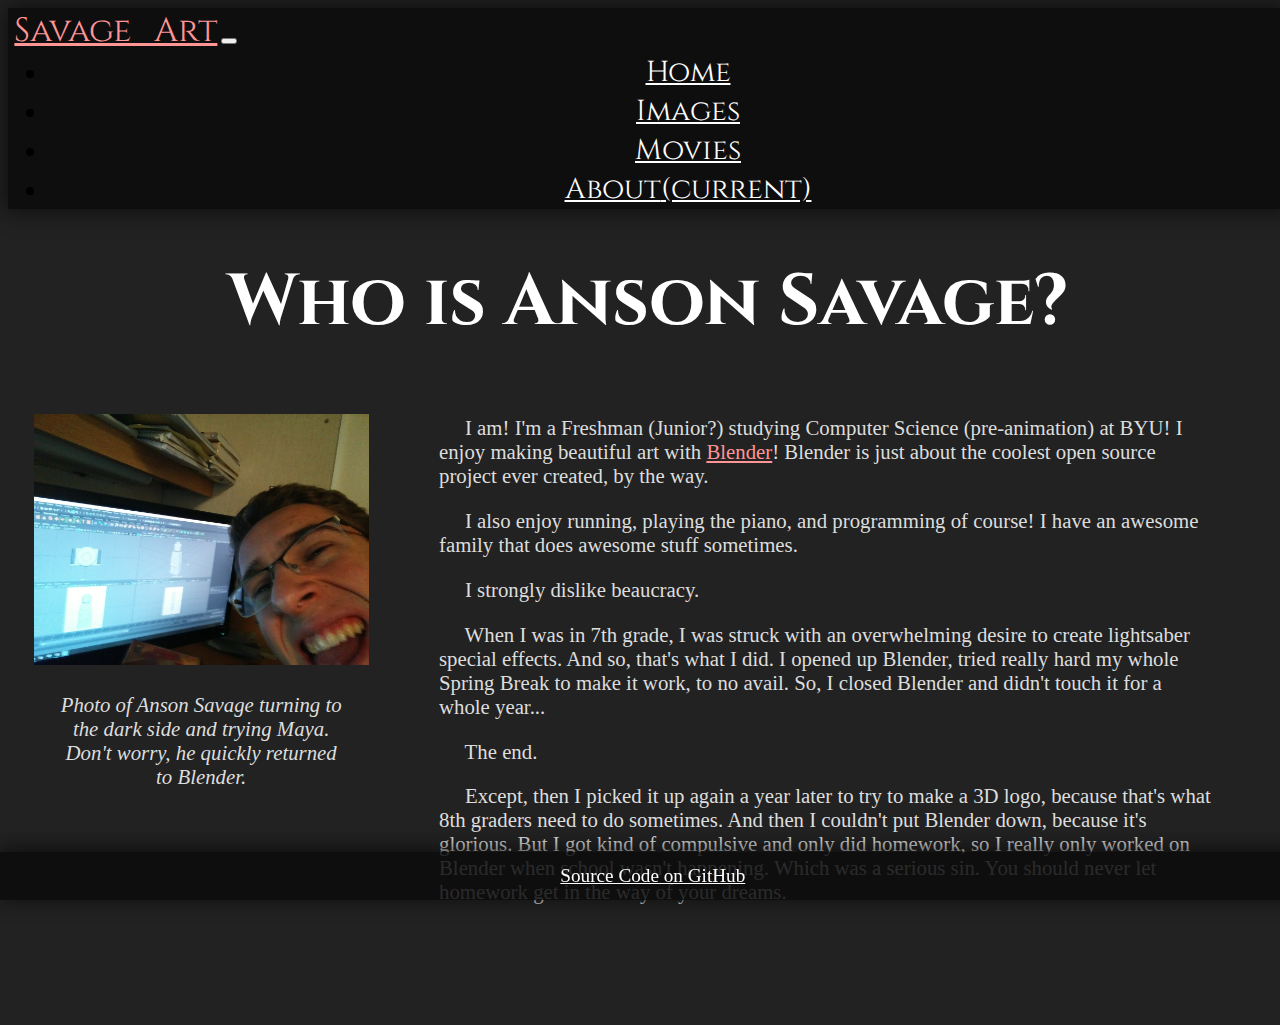
<file: pages/about.html>
<!DOCTYPE html>
<html>

<head>
  <link rel="stylesheet" href="https://stackpath.bootstrapcdn.com/bootstrap/4.2.1/css/bootstrap.min.css" integrity="sha384-GJzZqFGwb1QTTN6wy59ffF1BuGJpLSa9DkKMp0DgiMDm4iYMj70gZWKYbI706tWS" crossorigin="anonymous">
  <!-- Link to BootstrapCDN
  (CDN is content delivery network so that it can serve stuff up quickly
  Routes you to the nearest copy.-->
  <link href="https://fonts.googleapis.com/css?family=Cinzel" rel="stylesheet">
  <link rel="stylesheet" href="/css/styles.css" /> <!-- Because we want to override some bootstrap styles -->
  <script type="text/javascript" src="http://livejs.com/live.js"></script>
  <title>About</title>
</head>

<body>
  <nav class="navbar topNavbar navbar-expand-lg navbar-dark bg-dark">
    <a class="navbar-brand" href="#" id="lightSideBar">Savage Art</a>
    <button class="navbar-toggler" type="button" data-toggle="collapse" data-target="#navbarNav" aria-controls="navbarNav" aria-expanded="false" aria-label="Toggle navigation">
      <span class="navbar-toggler-icon"></span>
    </button>
    <div class="collapse navbar-collapse" id="navbarNav">
      <ul class="navbar-nav">
        <li class="nav-item">
          <a class="nav-link" href="/index.html">Home</a>
        </li>
        <li class="nav-item">
          <a class="nav-link" href="/pages/images.html">Images</a>
        </li>
        <li class="nav-item">
          <a class="nav-link" href="/pages/movies.html">Movies</a>
        </li>
        <li class="nav-item active">
          <a class="nav-link" href="#">About<span class="sr-only">(current)</span></a>
        </li>
      </ul>
    </div>
  </nav>
  <h1 id="ansonTitle">
    Who is Anson Savage?
  </h1>
  <section>
    <aside>
      <br />
      <img src="/images/ansonDarkSide.jpg" />
      <p id="AnsonDescription">
        Photo of Anson Savage turning to the dark side and trying Maya. Don't worry, he quickly returned to Blender.
      </p>
    </aside>
    <article>
      <p class="longDescription">
        &emsp; I am! I'm a Freshman (Junior?) studying Computer Science (pre-animation) at BYU!
        I enjoy making beautiful art with <a href="https://www.blender.org" target="_blank">Blender</a>! Blender is just about the coolest open source project ever created, by the way.
      </p>
      <p class="longDescription">
        &emsp; I also enjoy running, playing the piano, and programming of course! I have an awesome family that does awesome stuff sometimes.
      </p>
      <p class="longDescription">
        &emsp; I strongly dislike beaucracy.
      </p>
      <p class="longDescription">
        &emsp; When I was in 7th grade, I was struck with an overwhelming desire to create lightsaber special effects.
        And so, that's what I did. I opened up Blender, tried really hard my whole Spring Break to make it work, to no avail.
        So, I closed Blender and didn't touch it for a whole year...
      </p>
      <p class="longDescription">
        &emsp; The end.
      </p>
      <p class="longDescription">
        &emsp; Except, then I picked it up again a year later to try to make a 3D logo, because that's what 8th graders need to do sometimes.
        And then I couldn't put Blender down, because it's glorious. But I got kind of compulsive and only did homework, so I really only worked on Blender when school wasn't happening.
        Which was a serious sin. You should never let homework get in the way of your dreams.
      </p>
    </article>
  </section>
  <br />
  <br />
  <div class="footer">
    <a href="https://github.com/AnsonSavage/CreativeProject1">Source Code on GitHub</a>
  </div>

  <!-- We put script tags at the bottom of the body because we want to load all the html elements before loading in the scripts -->
  <script src="https://code.jquery.com/jquery-3.3.1.slim.min.js" integrity="sha384-q8i/X+965DzO0rT7abK41JStQIAqVgRVzpbzo5smXKp4YfRvH+8abtTE1Pi6jizo" crossorigin="anonymous"></script>
  <script src="https://cdnjs.cloudflare.com/ajax/libs/popper.js/1.14.6/umd/popper.min.js" integrity="sha384-wHAiFfRlMFy6i5SRaxvfOCifBUQy1xHdJ/yoi7FRNXMRBu5WHdZYu1hA6ZOblgut" crossorigin="anonymous"></script>
  <script src="https://stackpath.bootstrapcdn.com/bootstrap/4.2.1/js/bootstrap.min.js" integrity="sha384-B0UglyR+jN6CkvvICOB2joaf5I4l3gm9GU6Hc1og6Ls7i6U/mkkaduKaBhlAXv9k" crossorigin="anonymous"></script>
</body>

</html>
</file>
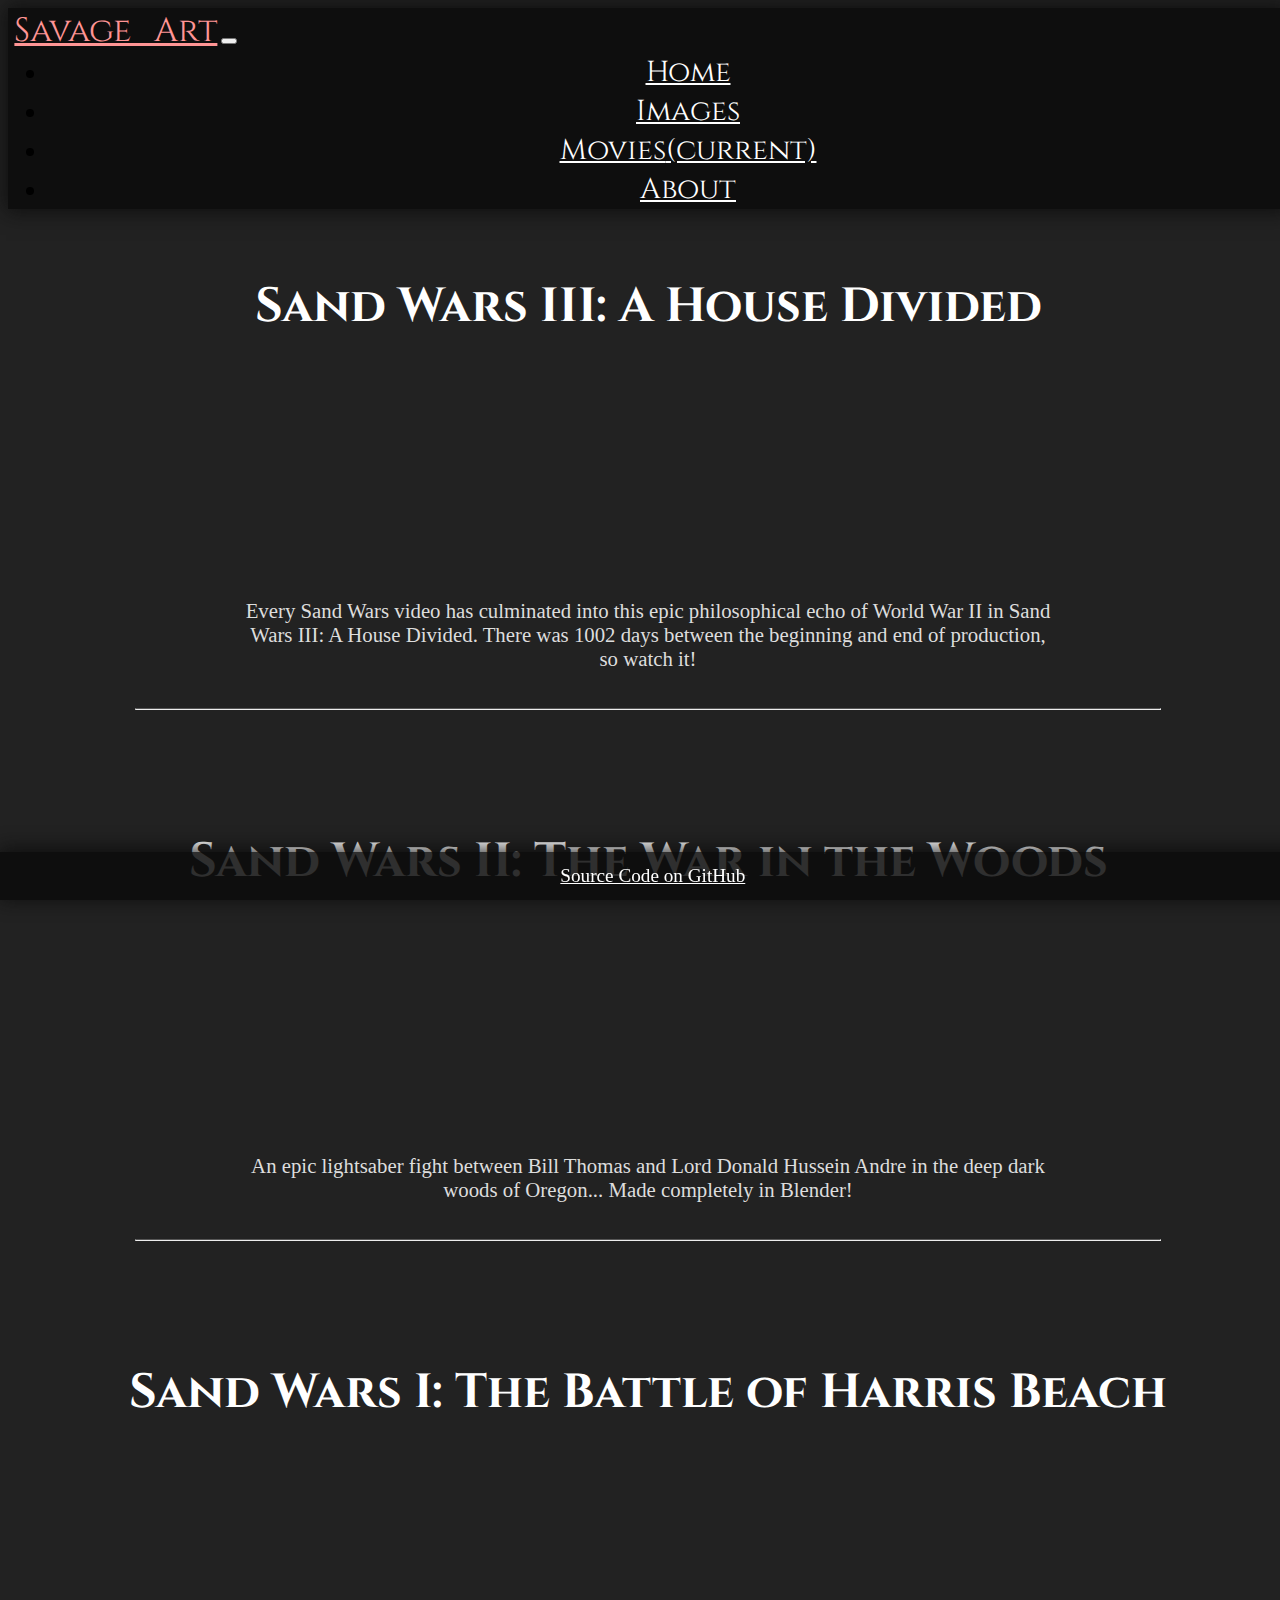
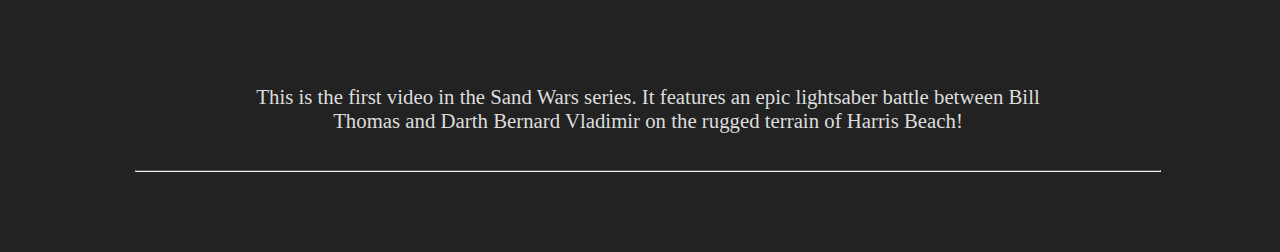
<file: pages/movies.html>
<!DOCTYPE html>
<html>

<head>
  <link rel="stylesheet" href="https://stackpath.bootstrapcdn.com/bootstrap/4.2.1/css/bootstrap.min.css" integrity="sha384-GJzZqFGwb1QTTN6wy59ffF1BuGJpLSa9DkKMp0DgiMDm4iYMj70gZWKYbI706tWS" crossorigin="anonymous">
  <!-- Link to BootstrapCDN
  (CDN is content delivery network so that it can serve stuff up quickly
  Routes you to the nearest copy.-->
  <link href="https://fonts.googleapis.com/css?family=Cinzel" rel="stylesheet">
  <link rel="stylesheet" href="/css/styles.css" /> <!-- Because we want to override some bootstrap styles -->
  <script type="text/javascript" src="http://livejs.com/live.js"></script>
  <title>Movies</title>
</head>

<body>
  <nav class="navbar topNavbar navbar-expand-lg navbar-dark bg-dark">
    <a class="navbar-brand" href="#" id="lightSideBar">Savage Art</a>
    <button class="navbar-toggler" type="button" data-toggle="collapse" data-target="#navbarNav" aria-controls="navbarNav" aria-expanded="false" aria-label="Toggle navigation">
      <span class="navbar-toggler-icon"></span>
    </button>
    <div class="collapse navbar-collapse" id="navbarNav">
      <ul class="navbar-nav">
        <li class="nav-item">
          <a class="nav-link" href="/index.html">Home</a>
        </li>
        <li class="nav-item">
          <a class="nav-link" href="/pages/images.html">Images</a>
        </li>
        <li class="nav-item active">
          <a class="nav-link" href="#">Movies<span class="sr-only">(current)</span></a>
        </li>
        <li class="nav-item">
          <a class="nav-link" href="/pages/about.html">About</a>
        </li>
      </ul>
    </div>
  </nav>
  <div class="movie">
    <h2 class="movieTitle">Sand Wars III: A House Divided</h2>
    <div class="embed-responsive embed-responsive-16by9">
      <iframe class="embed-responsive-item" src="https://www.youtube.com/embed/qgaPvduXxFs" frameborder="0" allow="accelerometer; autoplay; encrypted-media; gyroscope; picture-in-picture" allowfullscreen></iframe>
    </div>
    <p class="movieDescription">
      Every Sand Wars video has culminated into this epic philosophical echo of World War II in Sand Wars III: A House Divided. There was 1002 days between the beginning and end of production, so watch it!
    </p>
    <hr />
  </div>
  <div class="movie">
    <h2 class="movieTitle">Sand Wars II: The War in the Woods</h2>
    <div class="embed-responsive embed-responsive-16by9">
      <iframe class="embed-responsive-item" src="https://www.youtube-nocookie.com/embed/dpENrCozv34" frameborder="0" allow="accelerometer; autoplay; encrypted-media; gyroscope; picture-in-picture" allowfullscreen></iframe>
    </div>
    <p class="movieDescription">
      An epic lightsaber fight between Bill Thomas and Lord Donald Hussein Andre in the deep dark woods of Oregon... Made completely in Blender!
    </p>
    <hr />
  </div>
  <div class="movie">
    <h2 class="movieTitle">Sand Wars I: The Battle of Harris Beach</h2>
    <div class="embed-responsive embed-responsive-16by9">
      <iframe class="embed-responsive-item" src="https://www.youtube-nocookie.com/embed/__phdvGKam8" frameborder="0" allow="accelerometer; autoplay; encrypted-media; gyroscope; picture-in-picture" allowfullscreen></iframe>
    </div>
    <p class="movieDescription">
      This is the first video in the Sand Wars series. It features an epic lightsaber battle between Bill Thomas and Darth Bernard Vladimir on the rugged terrain of Harris Beach!
    </p>
    <hr />
  </div>
  <div class="footer">
    <a href="https://github.com/AnsonSavage/CreativeProject1">Source Code on GitHub</a>
  </div>

  <!-- We put script tags at the bottom of the body because we want to load all the html elements before loading in the scripts -->
  <script src="https://code.jquery.com/jquery-3.3.1.slim.min.js" integrity="sha384-q8i/X+965DzO0rT7abK41JStQIAqVgRVzpbzo5smXKp4YfRvH+8abtTE1Pi6jizo" crossorigin="anonymous"></script>
  <script src="https://cdnjs.cloudflare.com/ajax/libs/popper.js/1.14.6/umd/popper.min.js" integrity="sha384-wHAiFfRlMFy6i5SRaxvfOCifBUQy1xHdJ/yoi7FRNXMRBu5WHdZYu1hA6ZOblgut" crossorigin="anonymous"></script>
  <script src="https://stackpath.bootstrapcdn.com/bootstrap/4.2.1/js/bootstrap.min.js" integrity="sha384-B0UglyR+jN6CkvvICOB2joaf5I4l3gm9GU6Hc1og6Ls7i6U/mkkaduKaBhlAXv9k" crossorigin="anonymous"></script>
</body>

</html>
</file>
<file: css/styles.css>
:root {
  /*root is a pseudo-class that I'm using to declare variables*/
  --darkFloatingColor: rgba(11, 11, 11, 0.85);
}

body {
  background: rgb(34, 34, 34);
  width: 100%;
  margin-bottom: 5%;
  padding: 0px;
}

.imageWithQuote {
  width: 40%;
  margin: 0 auto;
  margin-top: 1%;
}

#AnsonDescription {
  word-wrap: break-word;
  align-self: center;
  text-align: center;
  font-style: italic;
  font-size: 1.3em;
  padding-top: 1%;
  color: #dddddd;
  margin-left: 8%;
  margin-right: 8%;
}

section {
  display: flex;
}

aside {
  flex: 3;
  padding-left: 2%;
  padding-right: 2%;
}

article {
  flex: 8;
}

.longDescription {
  padding-left: 5%;
  padding-right: 8%;
  word-wrap: break-word;
  font-size: 1.3em;
  color: #dddddd;
}

.movieDescription {
  padding-top: 1.5%;
  padding-left: 18%;
  text-align: center;
  padding-right: 18%;
  word-wrap: break-word;
  font-size: 1.3em;
  color: #dddddd;
}

img {
  width: 100%;
}

.movie {
  width: 100%;
  display: flex;
  flex-direction: column;
  justify-content: center;
  align-items: center;
  margin-bottom: 3%;
}

.movieTitle {
  font-family: 'Cinzel', serif;
  color: white;
  font-size: 3em;
  padding: 2%;
}

#ansonTitle {
  font-family: 'Cinzel', serif;
  color: white;
  font-size: 4.5em;
  padding: 2%;
}

.embed-responsive {
  width: 70%;
}

hr {
  width: 80%;
  border-top: 1px solid rgba(255, 255, 255, 0.24);
  margin: 1em 0;
}

.masonry {
  padding-top: 1%;
  column-count: 4;
  column-gap: 1em;
}

.masonry-item {
  background-color: #eee;
  display: inline-block;
  margin: 0 0 1em;
  width: 100%;
}

.bg-dark {
  /*To override Bootstrap's .bg-dark*/
  background: var(--darkFloatingColor) !important;
}

#centerNavbar {
  margin: 0;
  position: absolute;
  top: 50%;
  -ms-transform: translateY(-20%);
  transform: translateY(-20%);
  width: 100%;
  box-shadow: 0px 0px 20px 2px var(--darkFloatingColor);
}

.topNavbar {
  margin: 0;
  position: relative;
  top: 0%;
  -ms-transform: translateY(0%);
  transform: translateY(0%);
  width: 100%;
  box-shadow: 0px 0px 20px 2px var(--darkFloatingColor);
}

.navbar-brand {
  font-family: 'Cinzel', serif;
  font-size: 2.1em;
  margin: auto;
  word-spacing: 15px;
  margin-left: 0.5%;
}

.navbar-collapse {
  margin: auto;
  width: 100%;
  font-size: 1.5em;
  text-align: center;
}

.navbar-nav {
  margin: auto;
  width: 100%;
  justify-content: flex-end !important;
}

#frontPageNavbar {
  margin: auto;
  width: 100%;
  justify-content: center !important;
}

li {
  padding-left: 2%;
  padding-right: 2%;
  font-family: 'Cinzel', serif;
}

#slimBox {
  border-style: solid;
  border-width: thin;
  padding-left: 1%;
  padding-right: 1%;
}

.lightBottomBar {
  border-bottom: thin solid rgba(255, 255, 255, 0.71);
}

.footer {
  position: fixed;
  left: 0;
  bottom: 0;
  width: 100%;
  background-color: var(--darkFloatingColor);
  color: white;
  text-align: center;
  padding: 1%;
  box-shadow: 0px -2px 20px 1px var(--darkFloatingColor);
}

.card {
  background-color: rgba(51, 98, 232, 0);
  border: 0px;
}

.container.gallery-container {
  background-color: rgba(80, 195, 61, 0);
  box-shadow: 0 0px 0px rgba(88, 156, 198, 0);
}

.mb-3 {
  margin-bottom: 0rem !important;
}

div a {
  font-size: 1.2em;
  color: rgb(255, 255, 255);
}

div a:hover {
  color: rgba(255, 255, 255, 0.63);
}

h1 {
  font-family: 'Cinzel', serif;
  font-size: 6em;
  text-align: center;
  color: #ff3333;
  margin: 1.5%;
}

a {
  color: rgb(255, 149, 149);
}

.fancyCenterText {
  word-wrap: break-word;
  align-self: center;
  text-align: center;
  font-style: italic;
  font-size: 2em;
  padding-left: 30%;
  padding-right: 30%;
  padding-top: 1%;
  color: #fffce6;
}

.Name {
  align-self: center;
  text-align: center;
  font-style: italic;
  font-size: 2em;
  padding-left: 20%;
  color: #003154;
}

.frontPageContainer {
  position: relative;
  text-align: center;
  color: white;
}

#homePage {
  background: url("/images/TyrantHandSpaceship.png") no-repeat center center fixed;
  -webkit-background-size: cover;
  -moz-background-size: cover;
  -o-background-size: cover;
  background-size: cover;
}

@media (max-width:1025px) {
  .imageWithQuote {
    width: 70%;
    margin: 0 auto;
    margin-top: 4%;
  }

  #AnsonDescription {
    word-wrap: break-word;
    align-self: center;
    text-align: center;
    font-style: italic;
    font-size: 1.6em;
    padding-top: 1%;
    color: #d1d1d1;
  }

  .Name {
    align-self: center;
    text-align: center;
    font-style: italic;
    font-size: 2em;
    padding-left: 20%;
    color: #003154;
  }

  #homePage {
    background-image: url("/images/WaterinCup.png");
    background-size: 140%;
    height: 100%;
    background-repeat: no-repeat;
  }

  .masonry {
    padding-top: 1%;
    column-count: 2;
    column-gap: 1em;
  }

  .masonry-item {
    background-color: #eee;
    display: inline-block;
    margin: 0 0 1em;
    width: 100%;
  }

  h1 {
    font-family: 'Cinzel', serif;
    font-weight: bold;
    font-size: 5em;
    text-align: center;
    margin: 3%;
  }

  .tz-gallery {
    padding: 0px;
  }

  .fancyCenterText {
    word-wrap: break-word;
    align-self: center;
    text-align: center;
    font-style: italic;
    font-size: 2em;
    padding-left: 0%;
    padding-right: 0%;
    padding-top: 1%;
    color: #fc4444;
  }
}
</file>
